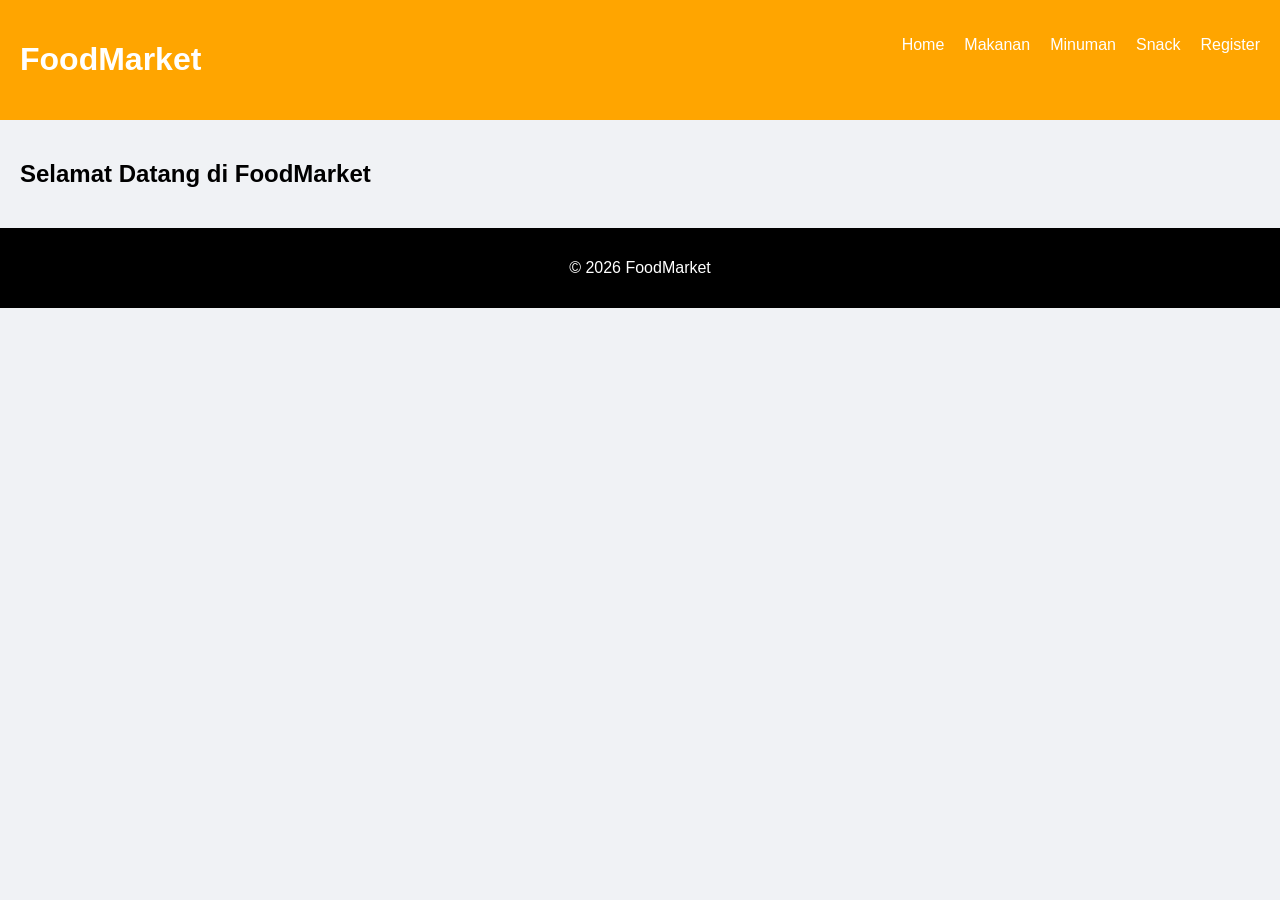
<file: index.html>
<!DOCTYPE html>
<head>
<title>FoodMarket</title>
<link rel="stylesheet" href="sopi.css">
</head>

<body>

<header>
  <div class="header-container">
    <h1>FoodMarket</h1>
    <ul class="menu">
      <li>
        <a onclick="showPage('home')">Home</a>
        <ul class="submenu">
          <li><a onclick="showPage('home')">Promo</a></li>
          <li><a onclick="showPage('home')">Terbaru</a></li>
        </ul>
      </li>

      <li>
        <a onclick="showPage('makanan')">Makanan</a>
        <ul class="submenu">
          <li><a onclick="showPage('makanan')">Nasi</a></li>
          <li><a onclick="showPage('makanan')">Mie</a></li>
        </ul>
      </li>

      <li>
        <a onclick="showPage('minuman')">Minuman</a>
        <ul class="submenu">
          <li><a onclick="showPage('minuman')">Dingin</a></li>
          <li><a onclick="showPage('minuman')">Panas</a></li>
        </ul>
      </li>

      <li>
        <a onclick="showPage('snack')">Snack</a>
        <ul class="submenu">
          <li><a onclick="showPage('snack')">Ringan</a></li>
          <li><a onclick="showPage('snack')">Berat</a></li>
        </ul>
      </li>

      <li>
        <a onclick="showPage('register')">Register</a>
        <ul class="submenu">
          <li><a onclick="showPage('register')">Login</a></li>
          <li><a onclick="showPage('register')">Daftar</a></li>
        </ul>
      </li>
    </ul>
  </div>
</header>


<section id="home" class="active">
  <h2>Selamat Datang di FoodMarket</h2>
</section>


<section id="makanan">
  <h2>Makanan</h2>
  <div class="product-grid">
    <div class="card"><img src="ng.jpg"><h3>Nasi Goreng</h3><p>Lezat</p><span>Rp20.000</span><button onclick="beli('Nasi Goreng')">Beli</button></div>
    <div class="card"><img src="my.jfif"><h3>Mie Ayam</h3><p>Enak</p><span>Rp15.000</span><button onclick="beli('Mie Ayam')">Beli</button></div>
    <div class="card"><img src="st.jpg"><h3>Sate</h3><p>Gurih</p><span>Rp25.000</span><button onclick="beli('Sate')">Beli</button></div>
    <div class="card"><img src="bk.jfif"><h3>Bakso</h3><p>Kenyal</p><span>Rp18.000</span><button onclick="beli('Bakso')">Beli</button></div>
    <div class="card"><img src="ym.jfif"><h3>Ayam Goreng</h3><p>Crispy</p><span>Rp22.000</span><button onclick="beli('Ayam Goreng')">Beli</button></div>
    <div class="card"><img src="rd.jpg"><h3>Rendang</h3><p>Padang</p><span>Rp30.000</span><button onclick="beli('Rendang')">Beli</button></div>
  </div>
</section>

<section id="minuman">
  <h2>Minuman</h2>
  <div class="product-grid">
    <div class="card"><img src="es.jpg"><h3>Es Teh</h3><p>Segar</p><span>Rp5.000</span><button onclick="beli('Es Teh')">Beli</button></div>
    <div class="card"><img src="ju.jfif"><h3>Jus</h3><p>Sehat</p><span>Rp10.000</span><button onclick="beli('Jus')">Beli</button></div>
    <div class="card"><img src="kc.jfif"><h3>Kopi</h3><p>Panas</p><span>Rp8.000</span><button onclick="beli('Kopi')">Beli</button></div>
    <div class="card"><img src="mk.jfif"><h3>Milkshake</h3><p>Manis</p><span>Rp15.000</span><button onclick="beli('Milkshake')">Beli</button></div>
    <div class="card"><img src="tk.jfif"><h3>Teh Tarik</h3><p>Hangat</p><span>Rp12.000</span><button onclick="beli('Teh Tarik')">Beli</button></div>
    <div class="card"><img src="cl.jfif"><h3>Soda</h3><p>Dingin</p><span>Rp9.000</span><button onclick="beli('Soda')">Beli</button></div>
  </div>
</section>

<section id="snack">
  <h2>Snack</h2>
  <div class="product-grid">
    <div class="card"><img src="kp.jfif"><h3>Keripik</h3><p>Renyah</p><span>Rp10.000</span><button onclick="beli('Keripik')">Beli</button></div>
    <div class="card"><img src="dn.jfif"><h3>Donat</h3><p>Manis</p><span>Rp8.000</span><button onclick="beli('Donat')">Beli</button></div>
    <div class="card"><img src="rt.jfif"><h3>Roti</h3><p>Lembut</p><span>Rp7.000</span><button onclick="beli('Roti')">Beli</button></div>
    <div class="card"><img src="pc.jfif"><h3>Pisang Goreng</h3><p>Hangat</p><span>Rp6.000</span><button onclick="beli('Pisang Goreng')">Beli</button></div>
    <div class="card"><img src="cr.jfif"><h3>Cireng</h3><p>Gurih</p><span>Rp9.000</span><button onclick="beli('Cireng')">Beli</button></div>
    <div class="card"><img src="ko.jfif"><h3>Kue</h3><p>Enak</p><span>Rp11.000</span><button onclick="beli('Kue')">Beli</button></div>
  </div>
</section>

<section id="register">
  <h2>Register</h2>
  <form onsubmit="event.preventDefault(); alert('Berhasil daftar!')">
    <input type="text" placeholder="Nama" required>
    <input type="email" placeholder="Email" required>
    <input type="password" placeholder="Password" required>
    <button type="submit">Daftar</button>
  </form>
</section>

<footer>
  <p>© 2026 FoodMarket</p>
</footer>

<script src="sopi.js"></script>
</body>
</html>
</file>
<file: sopi.css>
body { font-family: Arial; margin: 0; background: #f0f2f5; }

header {
  background: orange;
  color: white;
  padding: 20px;
}

.header-container {
  display: flex;
  justify-content: space-between;
}

.menu { list-style: none; display: flex; gap: 20px; }
.menu li { position: relative; }
.menu a { color: white; cursor: pointer; }

.submenu {
  display: none;
  position: absolute;
  background: black;
  padding: 10px;
}

.menu li:hover .submenu { display: block; }

section { display: none; padding: 20px; }
.active { display: block; }

.product-grid {
  display: grid;
  grid-template-columns: repeat(3, 1fr);
  gap: 20px;
}

.card {
  background: white;
  padding: 10px;
  border-radius: 10px;
  text-align: center;
}

.card:hover { transform: scale(1.05); }

.card img {
  width: 100%;
  height: 150px;
  object-fit: cover;
}

button {
  background: green;
  color: white;
  padding: 10px;
  border: none;
  cursor: pointer;
}

footer {
  background: black;
  color: white;
  text-align: center;
  padding: 15px;
}
</file>
